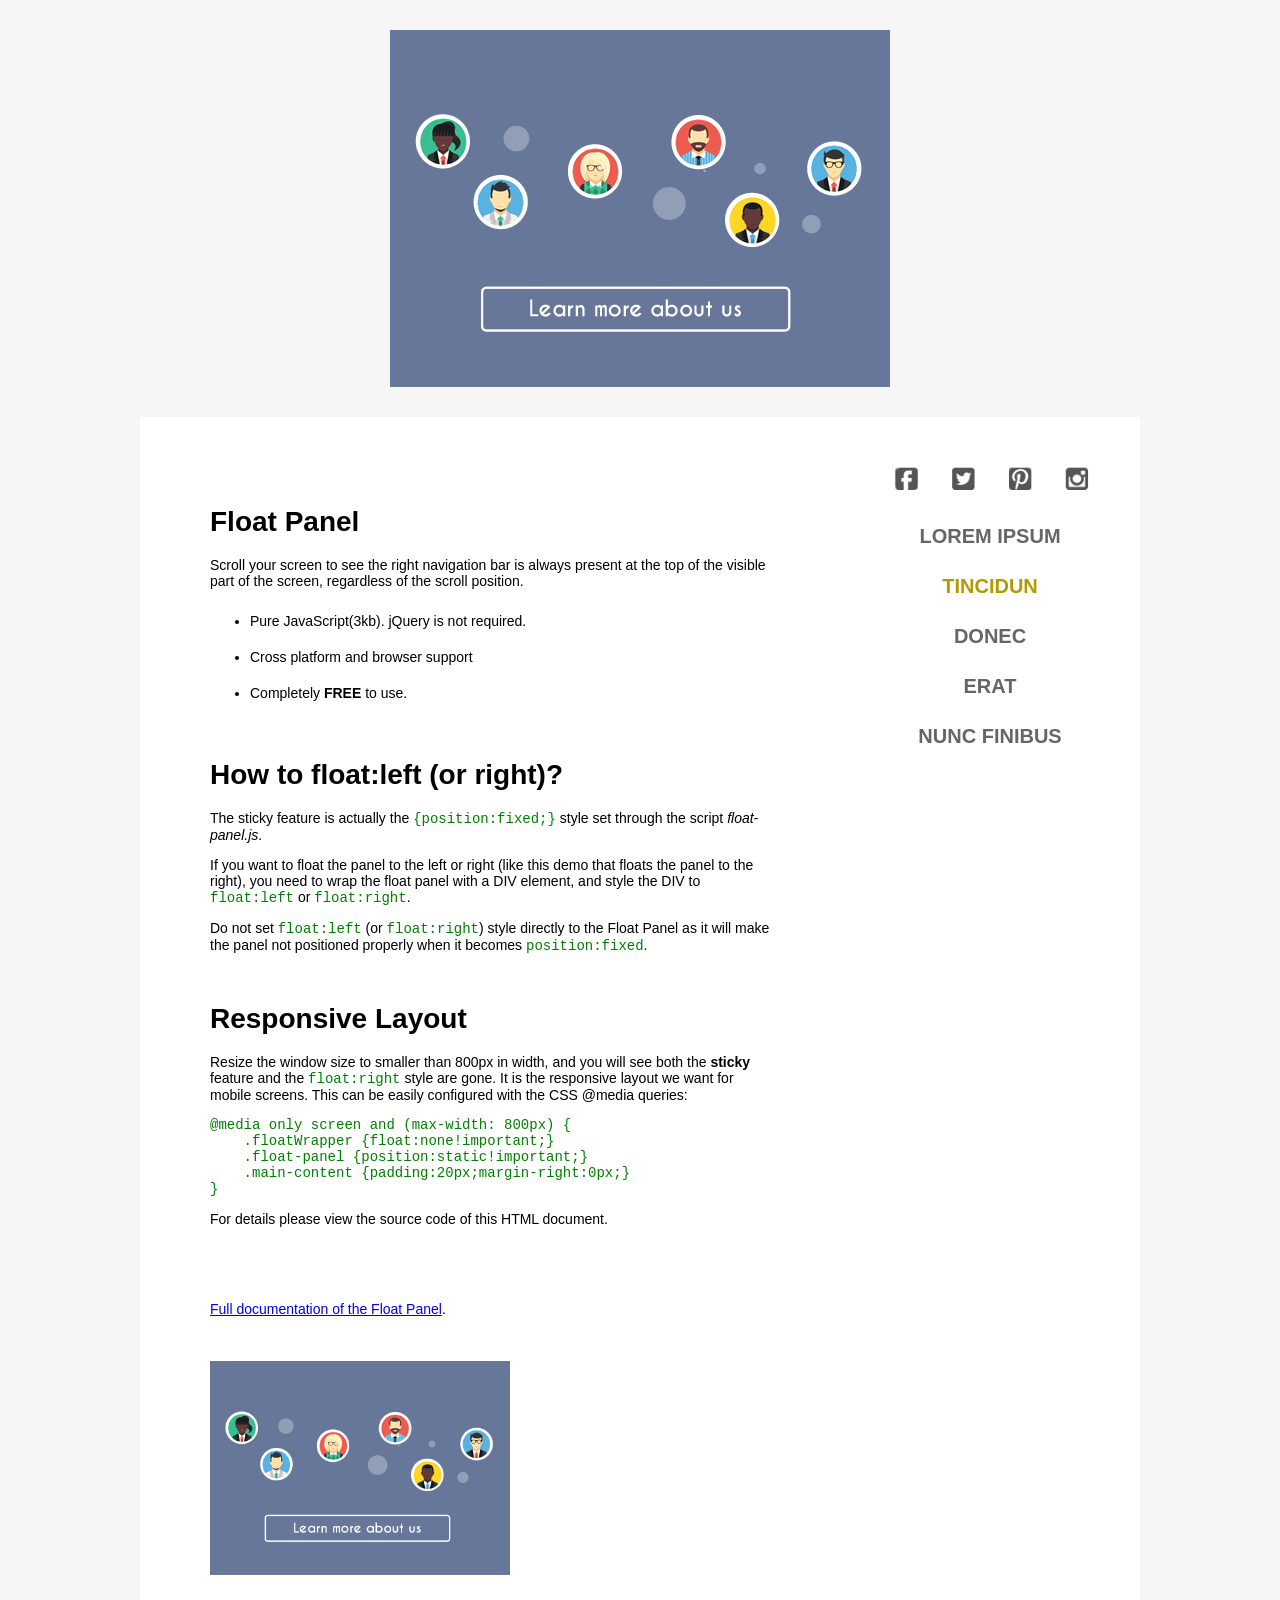
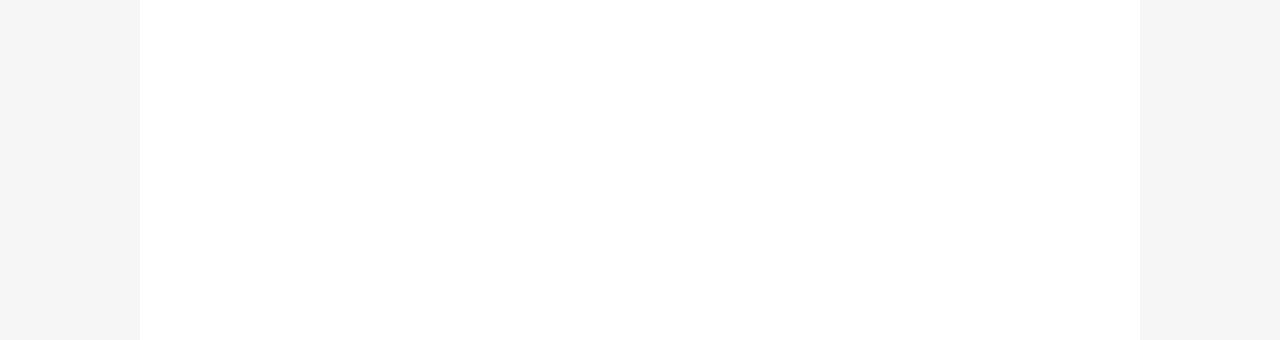
<file: assets/assets/js/float-panel/demo1.html>
﻿<!DOCTYPE html>
<html>
<head>
    <title>Float Panel</title>
    <meta name="viewport" content="width=device-width, initial-scale=1.0" />
    <script src="float-panel.js"></script>
    <style>
        body {margin:0;padding:0;font-family:Arial, sans-serif;font-size:14px;background:#f6f6f6;}
        li {padding:10px 0;}
        code {color:green;}
        .img-responsive {
            display: block;
            width:100%;
            height: auto;
            max-width:500px;
        }
        .main-content {
            padding:70px;
            margin-right:300px;
        }
         
        #vertical-nav a {
            text-transform:uppercase;
            display:block;
            text-align:center;
            font:bold 20px/50px Arial;
            text-decoration:none;
            color:#666;
            transition:color 0.25s;
        }

        #vertical-nav a.active,  #vertical-nav a:hover {
            color:#b49901;
        }

        @media only screen and (max-width: 800px) {
            .floatWrapper {float:none!important;}       
            .float-panel {position:static!important;}
            .main-content {padding:20px;margin-right:0px;}
        }
    </style>
</head>
<body>
    <img src="imgs/about-us.gif" class="img-responsive" style="margin:30px auto;" />
    <div style="max-width:1000px;margin:0 auto;background-color:white;">
        <div class="floatWrapper" style="float:right;">
            <div class="float-panel" data-top="0" style="width:300px;">
                <div style="text-align:center;padding-top:30px;">
                    <img src="imgs/socials.png" style="width:70%;" />
                </div>
                <div id="vertical-nav">
                    <a href="#">Lorem ipsum</a>
                    <a class="active" href="#">Tincidun</a>
                    <a href="#">Donec</a>
                    <a href="#">Erat</a>
                    <a href="#">Nunc finibus</a>
                </div>
            </div>
        </div>
        <div class="main-content">
            <h1>Float Panel</h1>
            <p>Scroll your screen to see the right navigation bar is always present at the top of the visible part of the screen, regardless of the scroll position.</p>
            <ul>
                <li>Pure JavaScript(3kb). jQuery is not required.</li>
                <li>Cross platform and browser support</li>
                <li>Completely <strong>FREE</strong> to use.</li>
            </ul>
            <p>&nbsp;</p>
            <h1>How to float:left (or right)?</h1>
            <p>The sticky feature is actually the <code>{position:fixed;}</code> style set through the script <em>float-panel.js</em>.</p>
            <p>If you want to float the panel to the left or right (like this demo that floats the panel to the right), you need to wrap the float panel with a DIV element, and style the DIV to <code>float:left</code> or <code>float:right</code>.</p>
            <p>Do not set <code>float:left</code> (or <code>float:right</code>) style directly to the Float Panel as it will make the panel not positioned properly when it becomes <code>position:fixed</code>.</p>
            <p>&nbsp;</p>
            <h1>Responsive Layout</h1>
            <p>Resize the window size to smaller than 800px in width, and you will see both the <strong>sticky</strong> feature and the <code>float:right</code> style are gone. 
            It is the responsive layout we want for mobile screens. This can be easily configured with the CSS @media queries:</p>
            <code><pre>@media only screen and (max-width: 800px) {
    .floatWrapper {float:none!important;}       
    .float-panel {position:static!important;}
    .main-content {padding:20px;margin-right:0px;}
}</pre></code>
            <p>For details please view the source code of this HTML document.</p>
            <p>&nbsp;</p>
            <p>&nbsp;</p>
            <p><a href="http://www.menucool.com/ui/float-panel">Full documentation of the Float Panel</a>.</p>
            <p>&nbsp;</p>
            <img src="imgs/about-us.gif" class="img-responsive" style="max-width:300px;" />
            <div style="height:300px"></div>
        </div>
    </div>
</body>
</html>
</file>
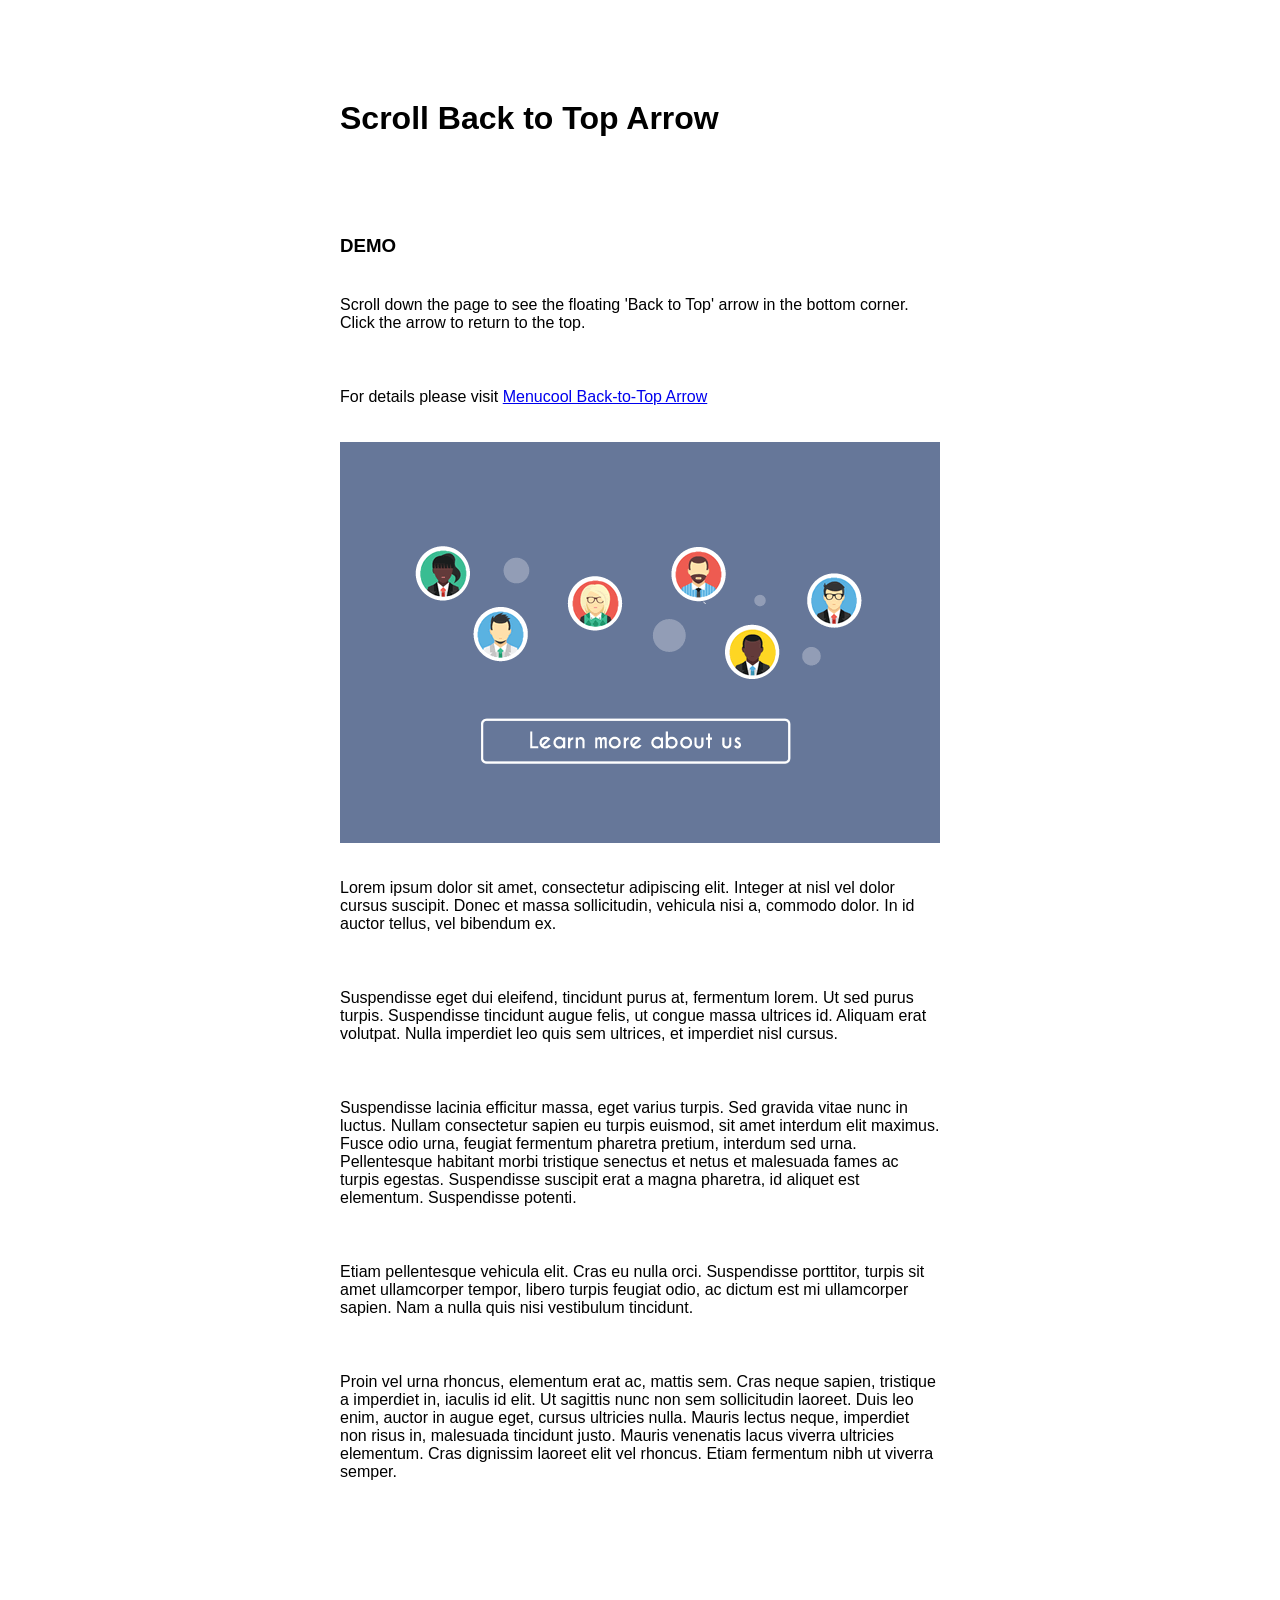
<file: assets/assets/js/float-panel/demo3-backToTop.html>
﻿<!DOCTYPE html>
<html>
<head>
    <title>Back to Top Arrow</title>
    <script src="float-panel.js"></script>
    <style>
        body {font-family:Verdana, sans-serif;}
        p {padding:20px 0;}

        #backtop {
	        position: fixed;
            left:auto;right: 20px;top:auto;bottom: 20px;
	        outline: none;
            overflow:hidden;
            color:#fff;
            text-align:center;
            background-color:rgba(49,79,96,0.84);
            height:40px;
            width:40px;
            line-height:40px;
            font-size:14px;
            border-radius:2px;
            cursor:pointer;
            transition:all 0.3s linear;
            z-index:999999;

            opacity:1;
            display:none;
        }
        #backtop:hover {
            background-color:#27CFC3;
        }
        #backtop.mcOut {
            opacity:0;
        }
    </style> 
</head>
<body>
    <div id="backtop">&#9650;</div>
    <div style="width:600px;margin:100px auto;">
        <h1>Scroll Back to Top Arrow</h1>
        <p>&nbsp;</p>
        <h3>DEMO</h3>
        <p>Scroll down the page to see the floating 'Back to Top' arrow in the bottom corner. Click the arrow to return to the top.</p>
        <p>For details please visit <a href="/ui/back-to-top-arrow">Menucool Back-to-Top Arrow</a></p>
        <p style="background:#679;text-align:center;">
            <a href="#"><img src="imgs/about-us.gif" /></a>
        </p>
        <p>
            Lorem ipsum dolor sit amet, consectetur adipiscing elit. Integer at nisl vel dolor cursus suscipit.
            Donec et massa sollicitudin, vehicula nisi a, commodo dolor. In id auctor tellus, vel bibendum ex.
        </p>
        <p>
            Suspendisse eget dui eleifend, tincidunt purus at, fermentum lorem. Ut sed purus turpis.
            Suspendisse tincidunt augue felis, ut congue massa ultrices id. Aliquam erat volutpat.
            Nulla imperdiet leo quis sem ultrices, et imperdiet nisl cursus.
        </p>
        <p>
            Suspendisse lacinia efficitur massa, eget varius turpis. Sed gravida vitae nunc in luctus.
            Nullam consectetur sapien eu turpis euismod, sit amet interdum elit maximus. Fusce odio urna,
            feugiat fermentum pharetra pretium, interdum sed urna. Pellentesque habitant morbi tristique
            senectus et netus et malesuada fames ac turpis egestas. Suspendisse suscipit erat a magna pharetra,
            id aliquet est elementum. Suspendisse potenti.
        </p>
        <p>
            Etiam pellentesque vehicula elit. Cras eu nulla orci. Suspendisse porttitor, turpis sit amet ullamcorper tempor,
            libero turpis feugiat odio, ac dictum est mi ullamcorper sapien. Nam a nulla quis nisi vestibulum tincidunt.
        </p>
        <p>
            Proin vel urna rhoncus, elementum erat ac, mattis sem. Cras neque sapien, tristique a imperdiet in, iaculis id elit.
            Ut sagittis nunc non sem sollicitudin laoreet. Duis leo enim, auctor in augue eget, cursus ultricies nulla.
            Mauris lectus neque, imperdiet non risus in, malesuada tincidunt justo.
            Mauris venenatis lacus viverra ultricies elementum. Cras dignissim laoreet elit vel rhoncus.
            Etiam fermentum nibh ut viverra semper.
        </p>
    </div>
</body>
</html>
</file>
